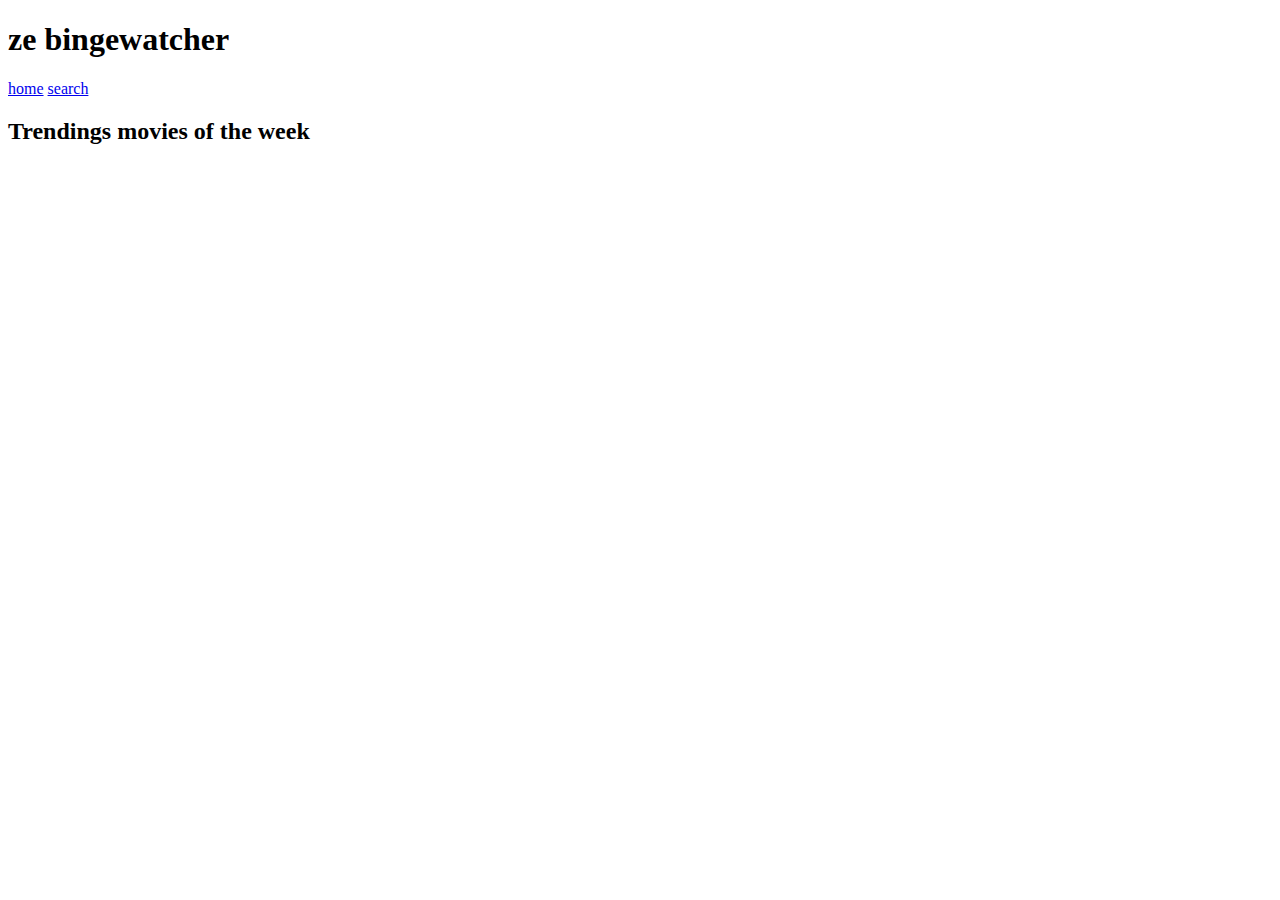
<file: index.html>
<!DOCTYPE html>
<html lang="en">
    <head>
        <meta charset="UTF-8">
        <meta http-equiv="X-UA-Compatible" content="IE=edge">
        <meta name="viewport" content="width=device-width, initial-scale=1.0">
        <link rel="stylesheet" href="./assets/css/style.css">
        <title>home page - trendings movies of the week</title>
    </head>
    <body>
        <header>
            <h1>ze bingewatcher</h1>
            <nav>
                <a href="./index.html" class="active">home</a>
                <a href="./pages/search.html">search</a>
            </nav>
        </header>

        <main>

            <section id="trending-container">
                <h2>Trendings movies of the week</h2>

            </section>

        </main>


        <script type="module" src="./assets/js/main.js"></script>
    </body>
</html>
</file>
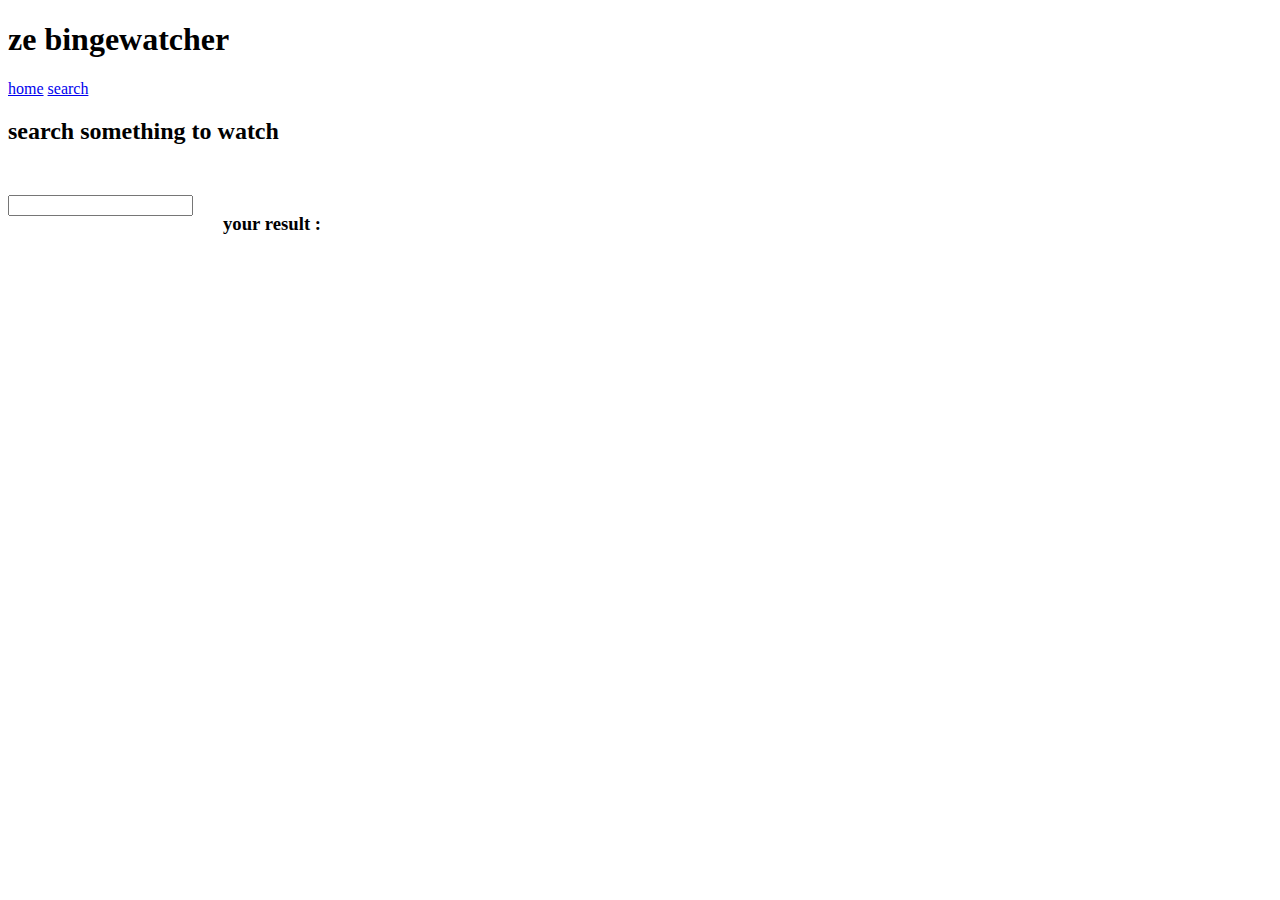
<file: pages/search.html>
<!DOCTYPE html>
<html lang="en">
    <head>
        <meta charset="UTF-8">
        <meta http-equiv="X-UA-Compatible" content="IE=edge">
        <meta name="viewport" content="width=device-width, initial-scale=1.0">
        <link rel="stylesheet" href="../assets/css/style.css">
        <title>Document</title>
    </head>
    <body>
        <header>
            <h1>ze bingewatcher</h1>
            <nav>
                <a href="../index.html">home</a>
                <a href="./search.html" class="active">search</a>
            </nav>
        </header>

        <main>
            <section id="container_search" class="container_search">
                <h2>search something to watch</h2>
                <div>
                    <input type="text" name="search-input" id="search-input">
                </div>

                <section id="ctn-list">
                    <h3>your result :</h3>
                    <ul id="list">

                    </ul>
                </section>

                <article id="detail">

                </article>

            </section>

        </main>


        <script type="module" src="../assets/js/search.js"></script>
    </body>
</html>
</file>
<file: assets/css/style.css>
section {
    display: flex;
    flex-wrap: wrap;
    gap: 30px;
}

h2 {
    width: 100%;
}

article {
    width: 300px;
    min-height: 400px;
}

img {
    display: block;
    width: 100%;
    max-height: auto;
}
</file>
